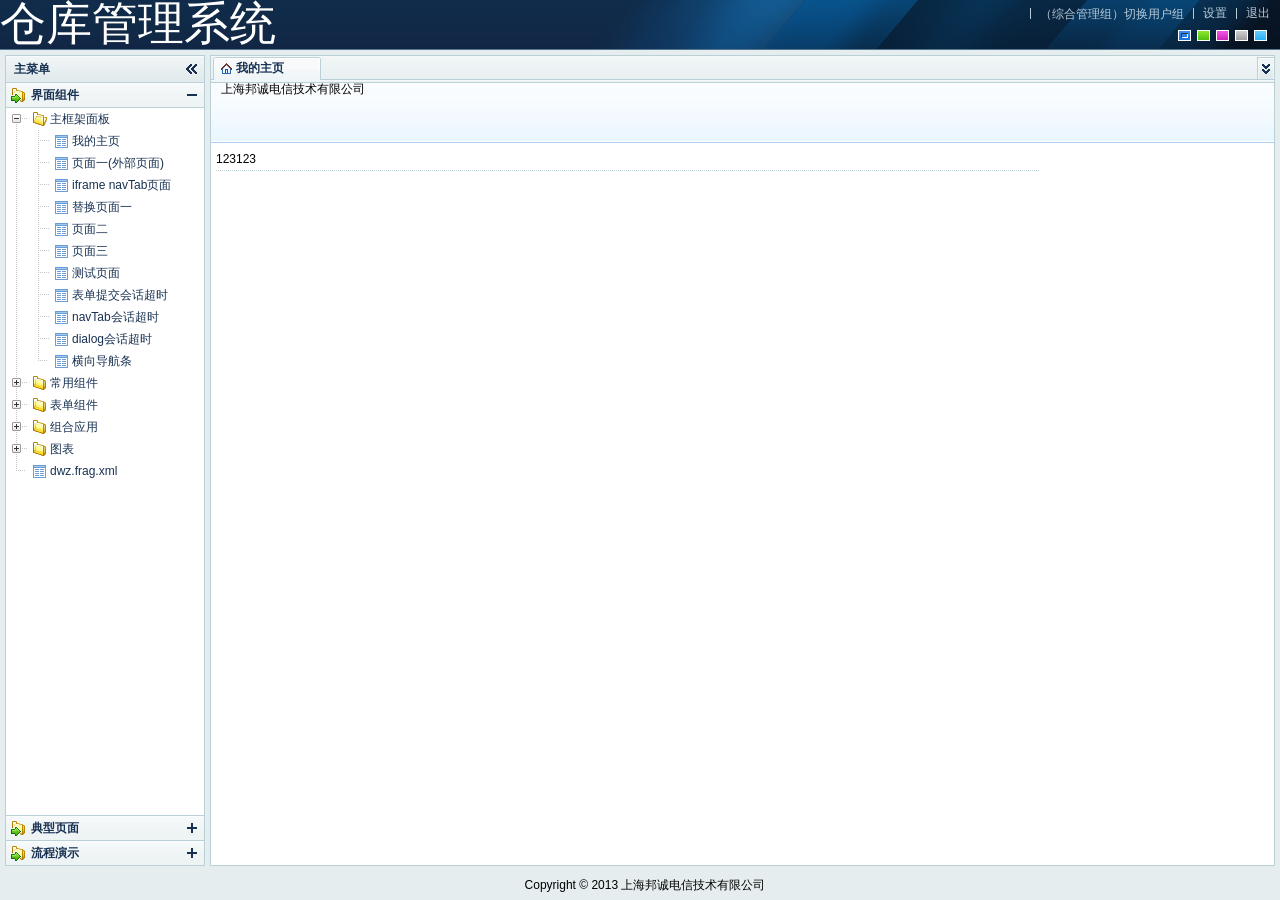
<file: store_13/src/main/webapp/index.html>
<!DOCTYPE html PUBLIC "-//W3C//DTD XHTML 1.0 Transitional//EN" "http://www.w3.org/TR/xhtml1/DTD/xhtml1-transitional.dtd">
<html xmlns="http://www.w3.org/1999/xhtml">
<head>
<meta http-equiv="Content-Type" content="text/html; charset=utf-8" />
<title>仓库管理系统</title>

<link href="themes/default/style.css" rel="stylesheet" type="text/css" media="screen"/>
<link href="btt/css/style.css" rel="stylesheet" type="text/css" media="screen"/>
<link href="themes/css/core.css" rel="stylesheet" type="text/css" media="screen"/>
<link href="themes/css/print.css" rel="stylesheet" type="text/css" media="print"/>
<link href="uploadify/css/uploadify.css" rel="stylesheet" type="text/css" media="screen"/>
<!--[if IE]>
<link href="themes/css/ieHack.css" rel="stylesheet" type="text/css" media="screen"/>
<![endif]-->

<!--[if lte IE 9]>
<script src="js/speedup.js" type="text/javascript"></script>
<![endif]-->

<script src="js/jquery-1.7.2.js" type="text/javascript"></script>
<script src="js/jquery.cookie.js" type="text/javascript"></script>
<script src="js/jquery.validate.js" type="text/javascript"></script>
<script src="js/jquery.bgiframe.js" type="text/javascript"></script>
<script src="xheditor/xheditor-1.2.1.min.js" type="text/javascript"></script>
<script src="xheditor/xheditor_lang/zh-cn.js" type="text/javascript"></script>
<script src="uploadify/scripts/jquery.uploadify.js" type="text/javascript"></script>

<!-- svg图表  supports Firefox 3.0+, Safari 3.0+, Chrome 5.0+, Opera 9.5+ and Internet Explorer 6.0+ -->
<script type="text/javascript" src="chart/raphael.js"></script>
<script type="text/javascript" src="chart/g.raphael.js"></script>
<script type="text/javascript" src="chart/g.bar.js"></script>
<script type="text/javascript" src="chart/g.line.js"></script>
<script type="text/javascript" src="chart/g.pie.js"></script>
<script type="text/javascript" src="chart/g.dot.js"></script>

<script src="js/dwz.core.js" type="text/javascript"></script>
<script src="js/dwz.util.date.js" type="text/javascript"></script>
<script src="js/dwz.validate.method.js" type="text/javascript"></script>
<script src="js/dwz.regional.zh.js" type="text/javascript"></script>
<script src="js/dwz.barDrag.js" type="text/javascript"></script>
<script src="js/dwz.drag.js" type="text/javascript"></script>
<script src="js/dwz.tree.js" type="text/javascript"></script>
<script src="js/dwz.accordion.js" type="text/javascript"></script>
<script src="js/dwz.ui.js" type="text/javascript"></script>
<script src="js/dwz.theme.js" type="text/javascript"></script>
<script src="js/dwz.switchEnv.js" type="text/javascript"></script>
<script src="js/dwz.alertMsg.js" type="text/javascript"></script>
<script src="js/dwz.contextmenu.js" type="text/javascript"></script>
<script src="js/dwz.navTab.js" type="text/javascript"></script>
<script src="js/dwz.tab.js" type="text/javascript"></script>
<script src="js/dwz.resize.js" type="text/javascript"></script>
<script src="js/dwz.dialog.js" type="text/javascript"></script>
<script src="js/dwz.dialogDrag.js" type="text/javascript"></script>
<script src="js/dwz.sortDrag.js" type="text/javascript"></script>
<script src="js/dwz.cssTable.js" type="text/javascript"></script>
<script src="js/dwz.stable.js" type="text/javascript"></script>
<script src="js/dwz.taskBar.js" type="text/javascript"></script>
<script src="js/dwz.ajax.js" type="text/javascript"></script>
<script src="js/dwz.pagination.js" type="text/javascript"></script>
<script src="js/dwz.database.js" type="text/javascript"></script>
<script src="js/dwz.datepicker.js" type="text/javascript"></script>
<script src="js/dwz.effects.js" type="text/javascript"></script>
<script src="js/dwz.panel.js" type="text/javascript"></script>
<script src="js/dwz.checkbox.js" type="text/javascript"></script>
<script src="js/dwz.history.js" type="text/javascript"></script>
<script src="js/dwz.combox.js" type="text/javascript"></script>
<script src="js/dwz.print.js" type="text/javascript"></script>
<!--
<script src="bin/dwz.min.js" type="text/javascript"></script>
-->
<script src="js/dwz.regional.zh.js" type="text/javascript"></script>

<script type="text/javascript">
$(function(){
	DWZ.init("dwz.frag.xml", {
		loginUrl:"login_dialog.html", loginTitle:"登录",	// 弹出登录对话框
//		loginUrl:"login.html",	// 跳到登录页面
		statusCode:{ok:200, error:300, timeout:301}, //【可选】
		pageInfo:{pageNum:"pageNum", numPerPage:"numPerPage", orderField:"orderField", orderDirection:"orderDirection"}, //【可选】
		debug:false,	// 调试模式 【true|false】
		callback:function(){
			initEnv();
			$("#themeList").theme({themeBase:"themes"}); // themeBase 相对于index页面的主题base路径
		}
	});
});

</script>
</head>

<body scroll="no">
	<div id="layout">
		<div id="header">
			<div class="headerNav">
				<a class="logo_btt" href="#">仓库管理系统</a>
				<ul class="nav">
					<li id="switchEnvBox"><a href="javascript:">（<span>综合管理组</span>）切换用户组</a>
						<ul>
							<li><a href="sidebar_1.html">财务管理组</a></li>
							<li><a href="sidebar_2.html">生产管理组</a></li>
						</ul>
					</li>
					<li><a href="changepwd.html" target="dialog" width="600">设置</a></li>
					<li><a href="login.html">退出</a></li>
				</ul>
				<ul class="themeList" id="themeList">
					<li theme="default"><div class="selected">蓝色</div></li>
					<li theme="green"><div>绿色</div></li>
					<!--<li theme="red"><div>红色</div></li>-->
					<li theme="purple"><div>紫色</div></li>
					<li theme="silver"><div>银色</div></li>
					<li theme="azure"><div>天蓝</div></li>
				</ul>
			</div>

			<!-- navMenu -->
			
		</div>

		<div id="leftside">
			<div id="sidebar_s">
				<div class="collapse">
					<div class="toggleCollapse"><div></div></div>
				</div>
			</div>
			<div id="sidebar">
				<div class="toggleCollapse"><h2>主菜单</h2><div>收缩</div></div>

				<div class="accordion" fillSpace="sidebar">
					<div class="accordionHeader">
						<h2><span>Folder</span>界面组件</h2>
					</div>
					<div class="accordionContent">
						<ul class="tree treeFolder">
							<li><a href="tabsPage.html" target="navTab">主框架面板</a>
								<ul>
									<li><a href="main.html" target="navTab" rel="main">我的主页</a></li>
									<li><a href="http://www.baidu.com" target="navTab" rel="page1">页面一(外部页面)</a></li>
									<li><a href="demo_page2.html" target="navTab" rel="external" external="true">iframe navTab页面</a></li>
									<li><a href="demo_page1.html" target="navTab" rel="page1" fresh="false">替换页面一</a></li>
									<li><a href="demo_page2.html" target="navTab" rel="page2">页面二</a></li>
									<li><a href="demo_page4.html" target="navTab" rel="page3" title="页面三（自定义标签名）">页面三</a></li>
									<li><a href="demo_page4.html" target="navTab" rel="page4" fresh="false">测试页面（fresh="false"）</a></li>
									<li><a href="w_editor.html" target="navTab">表单提交会话超时</a></li>
									<li><a href="demo/common/ajaxTimeout.html" target="navTab">navTab会话超时</a></li>
									<li><a href="demo/common/ajaxTimeout.html" target="dialog">dialog会话超时</a></li>
									<li><a href="index_menu.html" target="_blank">横向导航条</a></li>
								</ul>
							</li>
							
							<li><a>常用组件</a>
								<ul>
									<li><a href="w_panel.html" target="navTab" rel="w_panel">面板</a></li>
									<li><a href="w_tabs.html" target="navTab" rel="w_tabs">选项卡面板</a></li>
									<li><a href="w_dialog.html" target="navTab" rel="w_dialog">弹出窗口</a></li>
									<li><a href="w_alert.html" target="navTab" rel="w_alert">提示窗口</a></li>
									<li><a href="w_list.html" target="navTab" rel="w_list">CSS表格容器</a></li>
									<li><a href="demo_page1.html" target="navTab" rel="w_table">表格容器</a></li>
									<li><a href="w_removeSelected.html" target="navTab" rel="w_table">表格数据库排序+批量删除</a></li>
									<li><a href="w_tree.html" target="navTab" rel="w_tree">树形菜单</a></li>
									<li><a href="w_accordion.html" target="navTab" rel="w_accordion">滑动菜单</a></li>
									<li><a href="w_editor.html" target="navTab" rel="w_editor">编辑器</a></li>
									<li><a href="w_datepicker.html" target="navTab" rel="w_datepicker">日期控件</a></li>
									<li><a href="demo/database/db_widget.html" target="navTab" rel="db">suggest+lookup+主从结构</a></li>
									<li><a href="demo/database/treeBringBack.html" target="navTab" rel="db">tree查找带回</a></li>
									<li><a href="demo/sortDrag/1.html" target="navTab" rel="sortDrag">单个sortDrag示例</a></li>
									<li><a href="demo/sortDrag/2.html" target="navTab" rel="sortDrag">多个sortDrag示例</a></li>
								</ul>
							</li>
									
							<li><a>表单组件</a>
								<ul>
									<li><a href="w_validation.html" target="navTab" rel="w_validation">表单验证</a></li>
									<li><a href="w_button.html" target="navTab" rel="w_button">按钮</a></li>
									<li><a href="w_textInput.html" target="navTab" rel="w_textInput">文本框/文本域</a></li>
									<li><a href="w_combox.html" target="navTab" rel="w_combox">下拉菜单</a></li>
									<li><a href="w_checkbox.html" target="navTab" rel="w_checkbox">多选框/单选框</a></li>
									<li><a href="demo_upload.html" target="navTab" rel="demo_upload">iframeCallback表单提交</a></li>
									<li><a href="w_uploadify.html" target="navTab" rel="w_uploadify">uploadify多文件上传</a></li>
								</ul>
							</li>
							<li><a>组合应用</a>
								<ul>
									<li><a href="demo/pagination/layout1.html" target="navTab" rel="pagination1">局部刷新分页1</a></li>
									<li><a href="demo/pagination/layout2.html" target="navTab" rel="pagination2">局部刷新分页2</a></li>
								</ul>
							</li>
							<li><a>图表</a>
								<ul>
									<li><a href="chart/test/barchart.html" target="navTab" rel="chart">柱状图(垂直)</a></li>
									<li><a href="chart/test/hbarchart.html" target="navTab" rel="chart">柱状图(水平)</a></li>
									<li><a href="chart/test/linechart.html" target="navTab" rel="chart">折线图</a></li>
									<li><a href="chart/test/linechart2.html" target="navTab" rel="chart">曲线图</a></li>
									<li><a href="chart/test/linechart3.html" target="navTab" rel="chart">曲线图(自定义X坐标)</a></li>
									<li><a href="chart/test/piechart.html" target="navTab" rel="chart">饼图</a></li>
								</ul>
							</li>
							<li><a href="dwz.frag.xml" target="navTab" external="true">dwz.frag.xml</a></li>
						</ul>
					</div>
					<div class="accordionHeader">
						<h2><span>Folder</span>典型页面</h2>
					</div>
					<div class="accordionContent">
						<ul class="tree treeFolder treeCheck">
							<li><a href="demo_page1.html" target="navTab" rel="demo_page1">查询我的客户</a></li>
							<li><a href="demo_page1.html" target="navTab" rel="demo_page2">表单查询页面</a></li>
							<li><a href="demo_page4.html" target="navTab" rel="demo_page4">表单录入页面</a></li>
							<li><a href="demo_page5.html" target="navTab" rel="demo_page5">有文本输入的表单</a></li>
							<li><a href="javascript:;">有提示的表单输入页面</a>
								<ul>
									<li><a href="javascript:;">页面一</a></li>
									<li><a href="javascript:;">页面二</a></li>
								</ul>
							</li>
							<li><a href="javascript:;">选项卡和图形的页面</a>
								<ul>
									<li><a href="javascript:;">页面一</a></li>
									<li><a href="javascript:;">页面二</a></li>
								</ul>
							</li>
							<li><a href="javascript:;">选项卡和图形切换的页面</a></li>
							<li><a href="javascript:;">左右两个互动的页面</a></li>
							<li><a href="javascript:;">列表输入的页面</a></li>
							<li><a href="javascript:;">双层栏目列表的页面</a></li>
						</ul>
					</div>
					<div class="accordionHeader">
						<h2><span>Folder</span>流程演示</h2>
					</div>
					<div class="accordionContent">
						<ul class="tree">
							<li><a href="newPage1.html" target="dialog" rel="dlg_page">列表</a></li>
							<li><a href="newPage1.html" target="dialog" rel="dlg_page2">列表</a></li>
						</ul>
					</div>
				</div>
			</div>
		</div>
		<div id="container">
			<div id="navTab" class="tabsPage">
				<div class="tabsPageHeader">
					<div class="tabsPageHeaderContent"><!-- 显示左右控制时添加 class="tabsPageHeaderMargin" -->
						<ul class="navTab-tab">
							<li tabid="main" class="main"><a href="javascript:;"><span><span class="home_icon">我的主页</span></span></a></li>
						</ul>
					</div>
					<div class="tabsLeft">left</div><!-- 禁用只需要添加一个样式 class="tabsLeft tabsLeftDisabled" -->
					<div class="tabsRight">right</div><!-- 禁用只需要添加一个样式 class="tabsRight tabsRightDisabled" -->
					<div class="tabsMore">more</div>
				</div>
				<ul class="tabsMoreList">
					<li><a href="javascript:;">我的主页</a></li>
				</ul>
				<div class="navTab-panel tabsPageContent layoutBox">
					<div class="page unitBox">
						<div class="accountInfo">
							上海邦诚电信技术有限公司
						</div>
						<div class="pageFormContent" layoutH="80" style="margin-right:230px">
							
							123123

<div class="divider"></div>


						</div>
					</div>
					
				</div>
			</div>
		</div>

	</div>

	<div id="footer">Copyright &copy; 2013  <a href="http://www.btttech.cn" target="dialog">上海邦诚电信技术有限公司</a></div>

</body>
</html>
</file>
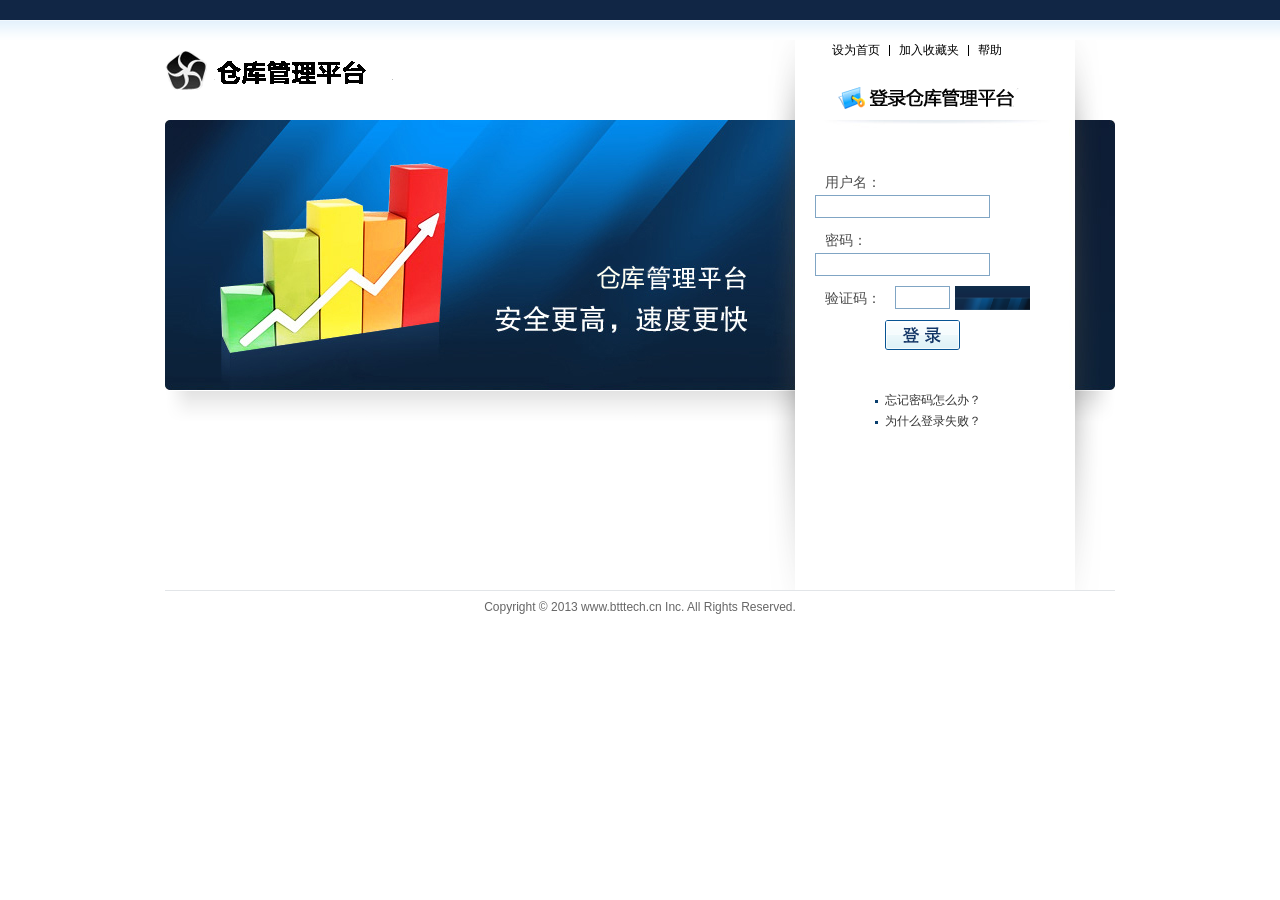
<file: store_13/src/main/webapp/login.html>
<!DOCTYPE html PUBLIC "-//W3C//DTD XHTML 1.0 Transitional//EN" "http://www.w3.org/TR/xhtml1/DTD/xhtml1-transitional.dtd">
<html xmlns="http://www.w3.org/1999/xhtml">
<head>
<meta http-equiv="Content-Type" content="text/html; charset=utf-8" />
<title>仓库管理平台</title>
<link href="themes/css/login.css" rel="stylesheet" type="text/css" />
</head>

<body>
	<div id="login">
		<div id="login_header">
			<h1 class="login_logo">
				<a href="http://demo.dwzjs.com"><img src="themes/default/images/login_logo.gif" /></a>
			</h1>
			<div class="login_headerContent">
				<div class="navList">
					<ul>
						<li><a href="#">设为首页</a></li>
						<li><a href="http://bbs.dwzjs.com">加入收藏夹</a></li>
						<li><a href="">帮助</a></li>
					</ul>
				</div>
				<h2 class="login_title"><img src="themes/default/images/login_title.png" /></h2>
			</div>
		</div>
		<div id="login_content">
			<div class="loginForm">
				<form action="index.html">
					<p>
						<label>用户名：</label>
						<input type="text" name="username" size="20" class="login_input" />
					</p>
					<p>
						<label>密码：</label>
						<input type="password" name="password" size="20" class="login_input" />
					</p>
					<p>
						<label>验证码：</label>
						<input class="code" type="text" size="5" />
						<span><img src="themes/default/images/header_bg.png" alt="" width="75" height="24" /></span>
					</p>
					<div class="login_bar">
						<input class="sub" type="submit" value=" " />
					</div>
				</form>
			</div>
			<div class="login_banner"><img src="themes/default/images/login_banner.jpg" /></div>
			<div class="login_main">
				<ul class="helpList">
					<li><a href="#">忘记密码怎么办？</a></li>
					<li><a href="#">为什么登录失败？</a></li>
				</ul>
				<div class="login_inner">
					<p></p>
				</div>
			</div>
		</div>
		<div id="login_footer">
			Copyright &copy; 2013 www.btttech.cn Inc. All Rights Reserved.
		</div>
	</div>
</body>
</html>
</file>
<file: store_13/src/main/webapp/themes/default/style.css>
@charset "utf-8";

/* Icon */
.tabsHeader li.main a span span, #taskbar li .taskbutton span { background:url(./images/icon.png) no-repeat;}

/* Panel */
.panel,
.panel .panelHeader, .panel .panelHeaderContent, .panel .panelHeaderContent h1,
.panel .panelFooter, .panel .panelFooterContent { background:url(./images/panel/panel.png) no-repeat;}
.panel .expandable, .panel .collapsable { background:url(./images/panel/panel_icon.png) no-repeat;}
.panel .panelHeaderContent h1 { color:#183152; }
.panel .panelContent { border-color:#b8d0d6; background:#eef4f5;}

.panel .grid { border-color:#b8d0d6;}

/* Tabs */
.tabs, .tabsHeader, .tabsHeaderContent,
.tabs .tabsHeader ul, .tabs .tabsHeader li, .tabs .tabsHeader li a, .tabs .tabsHeader li span,
.tabs .tabsFooter, .tabs .tabsFooterContent { background:url(./images/tabs/tabspanel.png) no-repeat;}

.tabs .tabsHeader li a { color:#03408b;}
.tabs .tabsHeader li span { color:#183152;}
.tabs .tabsContent { border-color:#b8d0d6; background:#eef4f5;}

/* TabsPage */
.tabsPage .tabsPageHeader, .tabsPage .tabsPageHeader li, .tabsPage .tabsPageHeader li a, .tabsPage .tabsPageHeader li span { background:url(./images/tabs/tabspage.png) no-repeat;}
.tabsPage .tabsPageHeader { background-color:#e9f0f2;}
.tabsPage .tabsPageHeader { border-color:#b8d0d6;}
.tabsPage .tabsPageHeader li a { color:#183152;}
.tabsPage .tabsPageHeader li .close,
.tabsPage .tabsPageHeader li.hover .close,
.tabsPage .tabsPageHeader li.selected .close { background:url(./images/tabs/tabspage_icon.png) no-repeat;}
.tabsPage .tabsLeft, .tabsPage .tabsRight, .tabsPage .tabsMore { background:url(./images/tabs/tabscontrol.png) no-repeat;}
.tabsPage .tabsMoreList { border-color:#b8d0d6; background:#FFF;}
.tabsPage .tabsPageHeader .home_icon { background:url(./images/icon.png) no-repeat;}
.tabsPage .tabsPageContent { border-color:#b8d0d6; background:#FFF;}

/* Alert */
.alert .alertFooter, .alert .alertFooter_r, .alert .alertFooter_c { background:url(./images/alert/alertpanel.png) no-repeat;}
.alert .alertContent { border-color:#b8d0d6; background:#eef4f5;}
.alert .warn .alertInner { border-color:#e83e09; background:#fefacf;}
.alert .error .alertInner { border-color:#e50000; background:#fefacf;}
.alert .correct .alertInner, .alert .info .alertInner { border-color:#b8d0d6; background:#fefacf;}
.alert .confirm .alertInner { border-color:#b8d0d6; background:#fefacf;}
.alert h1 { border-color:#CCC; background:url(./images/alert/alertpanel_icon.png) no-repeat;}

/* Dialog */
.dialog .dialogHeader, .dialog .dialogHeader_r, .dialog .dialogHeader_c,
.dialog .dialogFooter, .dialog .dialogFooter_r, .dialog .dialogFooter_c { background:url(./images/dialog/dialogpanel.png) no-repeat;}
.dialog .dialogHeader h1, .dialog .dialogHeader .close, .dialog .dialogHeader .maximize, .dialog .dialogHeader .restore, .dialog .dialogHeader .minimize, .resizable_f_r { background:url(./images/dialog/dialogpanel_icon.png) no-repeat;}
.dialog .dialogHeader h1 { color:#183152;}
.dialog .dialogContent { border-color:#b8d0d6; background:#eef4f5;}

.resizable { border-color:#081629; background:#c3d7dc;}

/* Shadow */
.shadow .shadow_h_l { background:url(./images/shadow/shadow_h_l.png) no-repeat;}
.shadow .shadow_h_r { background:url(./images/shadow/shadow_h_r.png) no-repeat;}
.shadow .shadow_h_c { background:url(./images/shadow/shadow_h_c.png) repeat-x;}
.shadow .shadow_c_l { background:url(./images/shadow/shadow_c_l.png) repeat-y;}
.shadow .shadow_c_r { background:url(./images/shadow/shadow_c_r.png) repeat-y;}
.shadow .shadow_c_c { background:url(./images/shadow/shadow_c_c.png) repeat;}
.shadow .shadow_f_l { background:url(./images/shadow/shadow_f_l.png) no-repeat;}
.shadow .shadow_f_r { background:url(./images/shadow/shadow_f_r.png) no-repeat;}
.shadow .shadow_f_c { background:url(./images/shadow/shadow_f_c.png) repeat-x;}

/* Tree */
.tree div div { background:url(./images/tree/tree.png) no-repeat;}
.tree .folder_collapsable, .tree .folder_expandable, .tree .file { background:url(./images/tree/folder.png) no-repeat;}
.tree .checked, .tree .unchecked, .tree .indeterminate { background:url(./images/tree/check.png) no-repeat;}
.tree ul { background:#FFF;}
.tree li a, .tree li span { color:#183152;}
.tree .hover { background:#f5f5f5;}
.tree .selected { background-color:#e8edf3;}

/* Accordion */
.accordion .accordionHeader, .accordion .accordionHeader h2, .accordion .accordionHeader h2 span { color:#183152; background:url(./images/accordion/accordion.png);}
.accordion { border-color:#b8d0d6; background:#FFF;}
.accordion .accordionHeader { background-color:#eaf4ff;}
.accordion .accordionContent { border-color:#b8d0d6;}

/* Grid */
.panelBar,
.toolBar li.hover, .toolBar li.hover a, .toolBar li.hover span, .toolBar span,
.pagination, .pagination li.hover, .pagination li.hover a, .pagination li span,
.pagination li.disabled span span,
.panelBar .line, .pagination li.jumpto, .pagination li.jumpto .goto { background:url(./images/grid/grid.png) no-repeat;}

.panelBar { border-color:#b8d0d6; background-color:#efefef;}

.grid .gridHeader { background:#EEE;}
.grid { background:#FFF;}
.grid table { border-color:#d0d0d0;}
.grid .gridHeader, .grid .gridHeader th { border-color:#d0d0d0; background:#f0eff0 url(./images/grid/tableth.png) repeat-x;}
.grid table th div { border-left-color:#EEE; border-right-color:#d0d0d0;}
.grid table td { border-color:#ededed;}

.grid .resizeMarker, .grid .resizeProxy { background:url(./images/grid/resizeCol.png) repeat-y;}

.grid .gridHeader th.hover, .grid .gridHeader th.thSelected { border-color:#aaccf6; }
.grid .gridTbody .gridRowBg { background:#f7f7f7;}
.grid .gridTbody .gridRow { border-color:#ededed;}
.grid .gridTbody .gridRow td.tdLast { border-color:#ededed;}
.grid .gridTbody .hover { border-color:#dddddd; background:#f5f5f5;}
.grid .gridTbody .hover .tdSelected { background:#f5f5f5;}
.grid .gridTbody .selected { border-color:#b8d0d6; background:#7cc5e5;}
.grid .gridTbody .selected .tdSelected { background:#e8edf3;}
.grid .gridTbody .tdSelected { background:#f8f8f8;}
.grid .error{background:#fb7e81;}

/* ProgressBar */
.progressBar { border:solid 2px #86a5ad; background:#FFF url(./images/progressBar/progressBar_m.gif) no-repeat 10px 10px;}

/* ----------------------------------------------------------------- Form */
/* TextInput */
.textInput, input.focus, input.required, input.error, input.readonly, input.disabled,
textarea.focus, textarea.required, textarea.error, textarea.readonly, textarea.disabled { background:url(./images/form/input_bg.png) no-repeat scroll;}

.textInput, .textArea { border-color:#a2bac0 #b8d0d6 #b8d0d6 #a2bac0; background-color:#FFF;}
input.required, textarea.required { border-color:#a2bac0 #b8d0d6 #b8d0d6 #a2bac0; background-color:#FFF;}
input.error, textarea.error { border-color:#F80C11 #FB7E81 #FB7E81 #F80C11;}
input.focus, textarea.focus { border-color:#64aabc #a9d7e3 #a9d7e3 #64aabc; background-color:#f8fafc;}
input.readonly, textarea.readonly { border-color:#9eabb3 #d5dbdf #d5dbdf #9eabb3; background-color:#F6F6F6;}
input.disabled, textarea.disabled { border-color:#9eabb3 #d5dbdf #d5dbdf #9eabb3; background-color:#F6F6F6;}

.inputButton, .inputDateButton { background:url(./images/form/input_bt.png) no-repeat;}

/* Button */
.button, .button span,
.buttonDisabled, .buttonDisabled span,
.buttonActive, .buttonActive span,
.button .buttonContent, .buttonHover, .buttonHover .buttonContent,
.buttonActive .buttonContent, .buttonActiveHover, .buttonActiveHover .buttonContent,
.buttonDisabled .buttonContent { background:url(./images/button/button_s.png) no-repeat;}

.button span, .buttonDisabled span, .buttonActive span,
.button .buttonContent, .buttonHover, .buttonHover .buttonContent,
.buttonActive .buttonContent, .buttonDisabled .buttonContent,
.button button, .buttonHover button,
.buttonActive button, .buttonDisabled button { color:#183152;}

.buttonDisabled span, .buttonDisabled:hover span,
.buttonDisabled button { color:#999;}

/* ----------------------------------------------------------------- Pages */
/* Layout */
body, #splitBar { background:#e5edef;}
#splitBarProxy { border-color:#c0c0c0; background:#CCC;}

#header, #header .headerNav { background:url(./images/header_bg.png) repeat-x;}
#header { background-color:#102c4a;}
#header .logo { background:url(./images/logo.png) no-repeat;}
#header .nav li { float:left; margin-left:-1px; padding:0 8px; line-height:11px; background:url(./images/listLine.png) no-repeat;}
#header .nav li a { color:#b9ccda;}
#header .themeList li div { background:url(./images/themeButton.png) no-repeat;}
.toggleCollapse, .toggleCollapse div { background:url(./images/layout/toggleSidebar.png) no-repeat;}
.toggleCollapse { border-style:solid; border-width:1px 1px 0 1px; border-color:#b8d0d6; background-color:#e7eff0;}
.toggleCollapse h2 { color:#183152;}
#sidebar_s .collapse { border:solid 1px #b8d0d6; background:#eff5f6;}
#sidebar_s .collapse:hover { background:#f5f9fa;}

#taskbar, #taskbar li, #taskbar li .taskbutton { background:url(./images/layout/taskbar.png) no-repeat;}
#taskbar .close, #taskbar .restore, #taskbar .minimize { background:url(./images/layout/taskbar_icon.png) no-repeat;}
#taskbar li .taskbutton span { color:#FFF;}
#taskbar .taskbarLeft, #taskbar .taskbarRight { background:url(./images/layout/taskbar_control.png) no-repeat;}

/* Menu */
#navMenu, #navMenu li, #navMenu li.selected a, #navMenu li.selected span { background:url(../default/images/menu/menu.png) no-repeat;}
#navMenu { background-color:#1871dd; }
#navMenu li a, #navMenu li span { color:#FFF; }
#navMenu li.selected span { color:#000; }

/* Homepage */
.sidebarContent { display:block; overflow:auto; height:500px; border:solid 1px #86B4EC; background:#FFF;}
.accountInfo { display:block; overflow:hidden; height:60px; padding:0 10px; background:url(./images/account_info_bg.png) repeat-x}
.accountInfo p { padding:8px 0 0 0; line-height:19px;}
.accountInfo p span { font-size:14px; font-weight:bold;}
.accountInfo .right { float:right; padding-right:10px; text-align:right;}
.accountInfo .alertInfo { float:right; width:300px; height:60px; padding-left:10px; border-left:solid 1px #accdf4;}
.accountInfo .alertInfo h2 { padding:8px 0; line-height:17px;}
.accountInfo .alertInfo a { padding:6px 0 0 0; line-height:21px;}

/* Pages */
.pageForm .inputInfo { color:#999;}

/* Pages dialog */
.dialog .pageHeader, .dialog .pageContent { border-color:#b8d0d6;}
.dialog .pageContent .pageFormContent { border-color:#b8d0d6; background:#FFF;}

/* Pages default */
.page .pageHeader, .formBar { border-color:#b8d0d6; background:#ebf0f5 url(../default/images/pageHeader_bg.png) repeat-x;}
.page .searchBar label { color:#183152;}

/* Pages Form */
.formBar { border-color:#b8d0d6;}
.divider { border-color:#b8d0d6;}

/* combox */
.combox .select a  { color:#183152; }
.comboxop { border-color:#B8D0D6; }
.combox, .combox div, .combox div a { background:url(../default/images/search-bg.gif) no-repeat; }
</file>
<file: store_13/src/main/webapp/btt/css/style.css>
@charset "utf-8";
.logo_btt{ color:white; font-size:46px; }
</file>
<file: store_13/src/main/webapp/themes/css/core.css>
@charset "utf-8";

/* Core Code */
html, body, div, span, applet, object, iframe,
h1, h2, h3, h4, h5, h6, p, blockquote, pre,
a, abbr, acronym, address, big, cite, code,
del, dfn, em, font, img, ins, kbd, q, s, samp,
small, strike, strong, sub, sup, tt, var,
dl, dt, dd, ol, ul, li,
fieldset, form, label, legend,
table, caption, tbody, tfoot, thead, tr, th, td { padding:0; margin:0; font-size:12px; line-height:100%; font-family:Arial, sans-serif;}

/* Remember to define focus styles! */
:focus { outline: 0;}
body { width:100%; height:100%; text-align:center; color:black; }
ul, ol { list-style:none;}

/* Tables still need 'cellspacing="0"' in the markup. */
table { border-collapse:separate; border-spacing:0;}
caption, th, td { font-weight:normal;}

/* Remove possible quote marks (") from <q>, <blockquote>. */
blockquote:before, blockquote:after,
q:before, q:after { content: "";}
blockquote, q { quotes: "" "";}

img { border:none;}
a { color:#000; text-decoration:none;}
a:hover {text-decoration:underline;}

/* Panel */
.panel { display:block; background-position:0 100%; background-repeat:repeat-x;}
.panel .panelHeader { display:block; height:28px; padding-left:5px; background-position:0 0;}
.panel .panelHeaderContent { display:block; height:28px; padding-right:5px; background-position:100% -50px; position:relative;}
.panel .panelHeaderContent h1 { display:block; overflow:hidden; height:28px; padding:0 5px;line-height:28px; background-position:0 -100px; background-repeat:repeat-x;}
.panel .panelContent { display:block; overflow:auto; padding:5px 5px 1px 5px; border-style:solid; border-width:0 1px;}
.panel .panelFooter { display:block; overflow:hidden; height:5px; padding-left:5px; background-position:0 -150px;}
.panel .panelFooterContent { display:block; overflow:hidden; height:5px; padding-right:5px; background-position:100% -200px;}

.panel .collapsable, .panel .expandable { display:block; overflow:hidden; width:20px; height:21px; text-indent:-1000px; position:absolute; top:4px; right:4px;}
.panel .collapsable:hover { background-position:0 -50px;}
.panel .expandable { background-position:0 -100px;}
.panel .expandable:hover { background-position:0 -150px;}

/* Tabs */
.tabs { background-position:0 100%; background-repeat:repeat-x;}
.tabs .tabsHeader { display:block; overflow:hidden; height:28px; padding-left:5px; background-position:0 0;}
.tabs .tabsHeaderContent { display:block; overflow:hidden; height:28px; padding-right:5px; background-position:100% -50px;}
.tabs .tabsHeader ul { display:block; height:28px; background-position:0 -100px; background-repeat:repeat-x;}
.tabs .tabsHeader li { float:left; display:block; height:28px; margin-right:2px; background-position:0 -250px; background-repeat:repeat-x; cursor:pointer;}
.tabs .tabsHeader li a { float:left; display:block; height:28px; padding-left:5px; background-position:0 -150px;}
.tabs .tabsHeader li a:hover { text-decoration:none;}
.tabs .tabsHeader li span { float:left; display:block; overflow:hidden; height:28px; padding:2px 10px 0 5px; line-height:25px; background-position:100% -200px; cursor:pointer;}
.tabs .tabsHeader li.hover { background-position:0 -400px; background-repeat:repeat-x;}
.tabs .tabsHeader li.hover a { background-position:0 -300px;}
.tabs .tabsHeader li.hover span { background-position:100% -350px;}
.tabs .tabsHeader li.selected { background-position:0 -550px;}
.tabs .tabsHeader li.selected a { background-position:0 -450px;}
.tabs .tabsHeader li.selected span { font-weight:bold; background-position:100% -500px;}
.tabs .tabsContent { display:block; overflow:auto; padding:5px 5px 1px 5px; border-style:solid; border-width:0 1px;}
.tabs .tabsFooter { display:block; overflow:hidden; height:5px; background-position:0 -600px;}
.tabs .tabsFooterContent { display:block; overflow:hidden; height:5px; background-position:100% -650px;}


.tabsPage .tabsPageHeader { display:block; height:27px; border-style:solid; border-width:1px 1px 0 1px; background-position:0 -450px; background-repeat:repeat-x; position:relative;}
.tabsPage .tabsPageHeaderContent { display:block; overflow:hidden; height:27px; margin-right:19px; position:relative;}
.tabsPage .tabsPageHeaderMargin { margin:0 34px 0 17px;}
.tabsPage .tabsPageHeader ul { display:block; width:10000px; height:26px; z-index:1; position:absolute;}
.tabsPage .tabsPageHeader li { float:left; display:block; height:26px; margin-left:2px; background-position:0 -100px; background-repeat:repeat-x; position:relative; cursor:pointer;}
.tabsPage .tabsPageHeader li a { float:left; display:block; overflow:hidden; height:26px; padding-left:5px; line-height:25px; background-position:0 0; }
.tabsPage .tabsPageHeader li a:hover { text-decoration:none;}
.tabsPage .tabsPageHeader li span { float:left; display:block; overflow:hidden; width:92px; height:24px; padding:2px 20px 0 3px; line-height:21px; background-position:100% -50px; cursor:pointer;}

.tabsPage .tabsPageHeader li.hover { background-position:0 -250px; background-repeat:repeat-x;}
.tabsPage .tabsPageHeader li.hover a { background-position:0 -150px;}
.tabsPage .tabsPageHeader li.hover span { background-position:100% -200px;}

.tabsPage .tabsPageHeader li.selected { background-position:0 -400px; background-repeat:repeat-x;}
.tabsPage .tabsPageHeader li.selected a { font-weight:bold; background-position:0 -300px;}
.tabsPage .tabsPageHeader li.selected span { background-position:100% -350px;}

.tabsPage .tabsPageHeader li .close { display:block; overflow:hidden; width:11px; height:11px; padding:0; text-indent:-1000px; position:absolute; top:3px; right:2px;}
.tabsPage .tabsPageHeader li .close:hover { background-position:0 -50px;}

.tabsPage .tabsPageHeader li.main span { padding:2px 8px 0 3px;}
.tabsPage .tabsPageHeader li .home_icon,
.tabsPage .tabsPageHeader li.main .home_icon { width:auto; padding:0 0 0 15px; background-position:0 3px;}

.tabsPage .tabsMove { height:25px; position:absolute; top:0; right:0; z-index:2;}
.tabsPage .tabsLeft, .tabsPage .tabsRight, .tabsPage .tabsMore { display:block; overflow:hidden; width:17px; height:23px; text-indent:-1000px; position:absolute; z-index:2;}
.tabsPage .tabsLeft { background-position:0 0; top:1px; left:0; cursor:pointer;}
.tabsPage .tabsLeftHover { background-position:0 -50px;}
.tabsPage .tabsLeftDisabled { background-position:0 -100px; top:1px; left:0; cursor:default;}
.tabsPage .tabsRight { background-position:0 -150px; top:1px; right:17px; cursor:pointer;}
.tabsPage .tabsRightHover { background-position:0 -200px;}
.tabsPage .tabsRightDisabled { background-position:0 -250px; top:1px; right:17px; cursor:default;}
.tabsPage .tabsMore { background-position:0 -300px; top:1px; right:0; cursor:pointer;}
.tabsPage .tabsMoreHover { background-position:0 -350px;}
.tabsPage .tabsMoreList { display:none; overflow-x:hidden; overflow-y:auto; width:170px; max-height:380px; padding:2px; border-style:solid; border-width:1px; position:absolute; top:24px; right:0; z-index:3;}
.tabsPage .tabsMoreList li { display:block; overflow:hidden; height:23px; line-height:21px;}
.tabsPage .tabsMoreList li a { display:block; width:148px; height:21px; padding:0 10px; border:solid 1px #FFF; white-space:nowrap; line-height:21px;}
.tabsPage .tabsMoreList li a:hover { border-color:#ececec; text-decoration:none; background:#f5f5f5;}
.tabsPage .tabsMoreList li.selected a { font-weight:bold; border-color:#dfe5ed; background:#e8edf3;}
.tabsPage .tabsPageContent { display:block; overflow:hidden; border-style:solid; border-width:0 1px 1px 1px; position:relative;}

/* Alert */
/*.alert { overflow:hidden; position:absolute; z-index:101; width:300px; top:0}*/
.alert { overflow:hidden; z-index:1011; display:block; width:300px; margin-left:-150px; position:absolute; top:0; left:50%;}
.alert .alertContent { display:block; overflow:hidden; padding:5px 5px 1px 5px; border-style:solid; border-width:0 1px;}
.alert .alertInner { display:block; padding:0 9px 9px 9px; text-align:left; border-style:solid; border-width:1px;}
.alert .alertInner .msg { margin:10px; max-height: 200px; overflow: auto; line-height: 1.3em}
.alert h1 { display:block; overflow:hidden; height:30px; margin-bottom:10px; padding:0 0 0 25px; line-height:30px; border-style:solid; border-width:0 0 1px 0; line-height:30px;}
.alert .error h1 { background-position:2px -42px;}
.alert .info h1,
.alert .warn h1 { background-position:2px 8px;}
.alert .correct h1 { background-position:2px -92px;}
.alert .confirm h1 { background-position:2px 8px;}
.alert p { margin:10px;}

.alert .toolBar { display:block; overflow:hidden; height:25px; padding-top:5px; text-align:right;}
.alert .toolBar ul { float:right;}
.alert .toolBar li { float:left;}
.alert .toolBar .button, .alert .toolBar .buttonActive { margin-left:5px;}

.alert .alertFooter_c { display:block; overflow:hidden; height:5px;}
.alert .alertFooter { padding-left:5px; background-position:0 0;}
.alert .alertFooter_r { padding-right:5px; background-position:100% -50px;}
.alert .alertFooter_c { padding:0; background-position:0 -100px; background-repeat:repeat-x;}

/* Dialog */
.dialog { display:block; text-align:left; position:absolute; z-index:42;}
.dialog .dialogHeader, .dialog .dialogHeader_r, .dialog .dialogHeader_c { display:block; overflow:hidden; height:28px;}
.dialog .dialogHeader .close, .dialog .dialogHeader .maximize, .dialog .dialogHeader .restore, .dialog .dialogHeader .minimize { display:block; overflow:hidden; text-indent:-1000px; width:19px; height:19px; position:absolute; top:5px;}
.dialog .dialogHeader h1 { display:block; overflow:hidden; height:28px; padding:0 5px 0 20px; line-height:28px; background-position:0 -450px;}

.dialog .dialogHeader { padding-left:5px; background-position:0 0; position:relative; cursor:move;}
.dialog .dialogHeader_r { padding-right:5px; background-position:100% -50px;}
.dialog .dialogHeader_c { padding:0; background-position:0 -100px; background-repeat:repeat-x;}

.dialog .dialogHeader .close { background-position:0 0; right:4px;}
.dialog .dialogHeader .close:hover { background-position:0 -50px;}
.dialog .dialogHeader .maximize { background-position:0 -100px; right:23px;}
.dialog .dialogHeader .maximize:hover { background-position:0 -150px;}
.dialog .dialogHeader .restore { display:none; background-position:0 -200px; right:23px;}
.dialog .dialogHeader .restore:hover { background-position:0 -250px;}
.dialog .dialogHeader .minimize { background-position:0 -300px; right:42px;}
.dialog .dialogHeader .minimize:hover { background-position:0 -350px;}
.dialog .dialogContent { display:block; overflow:hidden; padding:5px 5px 1px 5px; border-style:solid; border-width:0 1px;}
.dialog .panelFooter_r, .dialog .dialogFooter_c { display:block; overflow:hidden; height:5px;}
.dialog .dialogFooter { padding-left:5px; background-position:0 -150px;}
.dialog .dialogFooter_r { padding-right:5px; background-position:100% -200px;}
.dialog .dialogFooter_c { padding:0; background-position:0 -250px; background-repeat:repeat-x;}

.dialogProxy { opacity:0.8; filter:alpha(opacity=80);}

.dialog .resizable_f_r { width:11px; height:11px; background-position:0 -400px;}

/* Dialog Resizable */
.resizable { display:none; overflow:hidden; border-style:dashed; border-width:1px; opacity:0.5; filter:alpha(opacity=50); position:absolute; top:0; left:0; z-index:100;}
.resizable_h_l, .resizable_h_r, .resizable_h_c,
.resizable_c_l, .resizable_c_r,
.resizable_f_l, .resizable_f_r, .resizable_f_c { display:block; overflow:hidden; width:6px; height:6px; position:absolute;}
.resizable_h_l { cursor:nw-resize; top:0; left:0; z-index:2;}
.resizable_h_r { cursor:ne-resize; top:0; right:0; z-index:2;}
.resizable_h_c { width:100%; cursor:n-resize; top:0; left:0; z-index:1;}
.resizable_c_l { cursor:w-resize; top:0; left:0; z-index:1;}
.resizable_c_r { cursor:e-resize; top:0; right:0; z-index:1;}
.resizable_f_l { cursor:sw-resize; bottom:0; left:0; z-index:2;}
.resizable_f_r { cursor:se-resize; bottom:0; right:0; z-index:2;}
.resizable_f_c { width:100%; cursor:s-resize; bottom:0; left:0; z-index:1;}

/* Shadow */
.shadow { display:none; overflow:hidden; position:absolute; z-index:41;}
.shadow .shadow_h, .shadow .shadow_h_l, .shadow .shadow_h_r, .shadow .shadow_h_c,
.shadow .shadow_f, .shadow .shadow_f_l, .shadow .shadow_f_r, .shadow .shadow_f_c { display:block; overflow:hidden; height:6px;}

.shadow .shadow_h, .shadow .shadow_c, .shadow .shadow_f { position:relative;}
.shadow .shadow_h_l, .shadow .shadow_c_l, .shadow .shadow_f_l { width:6px; position:absolute; top:0; left:0;}
.shadow .shadow_h_r, .shadow .shadow_c_r, .shadow .shadow_f_r { width:6px; position:absolute; top:0; right:0;}
.shadow .shadow_h_c, .shadow .shadow_c_c, .shadow .shadow_f_c { margin:0 6px;}

.shadow .shadow_c, .shadow .shadow_c_l, .shadow .shadow_c_r, .shadow .shadow_c_c { display:block; overflow:hidden; height:100%;}

/* Tree */
.tree li { clear:both; display:block; line-height:22px; cursor:pointer;}
.tree div, .tree a, .tree span { display:inherit; height:22px; line-height:22px;}
.tree div { display:block; overflow:hidden;}
.tree div div { float:left; display:block; overflow:hidden; width:22px; height:22px; border:none; background-position:0 -100px;}
.tree a, .tree a:hover { text-decoration:none;}

.tree .collapsable { background-position:0 -300px;}
.tree .first_collapsable { background-position:0 -250px;}
.tree .last_collapsable { background-position:0 -350px;}

.tree .expandable { background-position:0 -100px;}

.tree .first_expandable { background-position:0 -50px;}
.tree .last_expandable { background-position:0 -150px;}
.tree .end_expandable { background-position:0 0;}
.tree .end_collapsable { background-position:0 -200px;}

.tree .indent { background:none;}
.tree .line { background-position:0 -400px;}
.tree .node { background-position:0 -450px;}
.tree .last .node { background-position:0 -500px;}

.tree .folder_expandable { background-position:0 0;}
.tree .folder_collapsable { background-position:0 -50px;}
.tree .file { background-position:0 -100px;}

.tree .unchecked { background-position:0 0;}
.tree .hover .unchecked { background-position:0 -50px;}
.tree .checked { background-position:0 -100px;}
.tree .hover .checked { background-position:0 -150px;}
.tree .indeterminate { background-position:0 -200px;}
.tree .hover .indeterminate { background-position:0 -250px;}

/* Accordion */
.accordion { display:block; border-style:solid; border-width:1px 1px 0 1px;}
.accordion .accordionHeader { display:block; overflow:hidden; background-repeat:repeat-x; cursor:pointer;}
.accordion .accordionHeader h2 { display:block; overflow:hidden; padding:0 25px 0 5px; height:25px; line-height:24px;}
.accordion .accordionHeader h2 span { float:left; display:block; overflow:hidden; text-indent:-1000px; width:20px; height:25px;}
.accordion .accordionContent { display:block; overflow:auto; border-style:solid; border-width:0 0 1px 0;}

.accordion .accordionHeader.hover { background-position:0 -25px;}
.accordion .accordionHeader h2 { background-repeat:no-repeat; background-position:100% -50px;}
.accordion .accordionHeader.hover h2 { background-position:100% -75px;}
.accordion .accordionHeader .collapsable { background-position:100% -100px;}
.accordion .accordionHeader.hover .collapsable { background-position:100% -125px;}
.accordion .accordionHeader h2 span { background-position:0 -150px;}

/* Grid */
.panel .grid { border-style:solid; border-width:0 1px;}
.panel .panelBar { border-width:1px;}

.panelBar { display:block; overflow:hidden; height:25px; border-style:solid; border-width:1px 0; background-repeat:repeat-x; }

.panelBar ul { padding:1px;}
.panelBar li { float:left; display:block; overflow:hidden; height:23px; padding:0 0 0 5px;}
.panelBar li.hover { background-position:0 -100px;}
.panelBar li.hover a { background-position:100% -150px;}

.panelBar .toolBar li, .panelBar .toolBar li.hover { padding:0 0 0 5px; background-position:0 -100px;}
.panelBar .toolBar a, .panelBar .toolBar li.hover a { float:left; display:block; overflow:hidden; padding:0 5px 0 0; text-decoration:none; background-position:100% -150px;}
.panelBar .toolBar span, .panelBar .toolBar li.hover span { float:left; display:block; overflow:hidden; height:23px; padding:0 0 0 20px; line-height:23px; cursor:pointer;}

.panelBar .toolBar a.add span { background-position:0 -696px;}
.panelBar .toolBar a.delete span { background-position:0 -746px;}
.panelBar .toolBar a.edit span { background-position:0 -796px;}
.panelBar .toolBar a.icon span { background-position:0 -846px;}

.panelBar .toolBar li.line { display:block; overflow:hidden; width:12px; padding:0; text-indent:-1000px; background-position:5px -200px;}

.panelBar .pages { float:left; overflow:hidden; height:21px; padding:2px 5px;}
.panelBar .pages span { float:left; line-height:21px;}
.panelBar .pages select { float:left; margin:0 3px; font-size:12px;}

.pagination { float:right; padding-left:7px; background-position:0 -199px;}
.pagination li, .pagination li.hover { padding:0 0 0 5px; background-position:0 -100px;}
.pagination a, .pagination li.hover a, .pagination li span { float:left; display:block; padding:0 5px 0 0; text-decoration:none; line-height:23px; background-position:100% -150px;}
.pagination li.selected a{color:red; font-weight:bold;}
.pagination span, .pagination li.hover span { float:left; display:block; height:23px; line-height:23px; cursor:pointer;}

.pagination li .first span, .panelBar li .previous span { padding:0 0 0 10px;}
.pagination li .next span, .panelBar li .last span { padding:0 10px 0 0;}
.pagination li .first span { background-position:0 -244px;}
.pagination li .previous span { background-position:0 -294px;}
.pagination li .next span { background-position:100% -344px;}
.pagination li .last span { background-position:100% -394px;}
.pagination li .last { margin-right:5px;}

.pagination li.disabled { background:none;}
.pagination li.disabled span, .grid .pagination li.disabled a { background-position:0 100px; cursor:default;}
.pagination li.disabled span span { color:#666;}
.pagination li.disabled .first span { background-position:0 -444px;}
.pagination li.disabled .previous span { background-position:0 -494px;}
.pagination li.disabled .next span { background-position:100% -544px;}
.pagination li.disabled .last span { background-position:100% -594px;}
.pagination li.disabled .last { margin-right:5px;}

.pagination li.jumpto { padding:2px 2px 0 7px; background-position:0 -200px;}
.pagination li.jumpto .textInput { float:left; width:30px; padding:1px; border-color:#acaeaf;}
.pagination li.jumpto .goto { float:left; display:block; overflow:hidden; width:16px; height:19px; border:0; text-indent:-1000px; background-position:0 -650px; cursor:pointer;}

.grid { display:block; overflow:hidden; width:100%; border-width:0 1px; position:relative;}
.grid .gridHeader { display:block; overflow:hidden; width:auto;}
.grid .gridThead { }

.grid .gridScroller { display:block; overflow:auto; position:relative;}
.grid .gridTbody { }

.grid table { border:0; border-collapse:collapse;table-layout:fixed;}
.grid .gridHeader th { padding:0 3px; border-style:solid; border-width:0 1px 1px 0; vertical-align:top; white-space:nowrap; line-height:21px; cursor:default;}
.grid .gridHeader th.hover, .grid .gridHeader th.thSelected { background-position:0 -50px;}
.grid .gridTbody td { border-right:solid 1px #ededed; overflow:hidden; padding:0 3px; border-bottom:solid 1px #ededed; vertical-align:middle; line-height:21px;}
.grid .gridTbody td div { display:block; overflow:hidden; height:21px; white-space:nowrap; line-height:21px;}
.grid .gridTbody td div a{line-height:21px;}

.grid .gridRow { border-style:solid; border-width:0 0 1px 0; cursor:default;}
.grid .gridRow td.tdLast { padding:0 4px 0 5px; border-right:solid 1px;}
.grid .gridCol { width:100%; display:block; overflow:hidden; height:21px; line-height:21px; white-space:nowrap;}


.grid .gridTbody .selected td { border-bottom-style:dotted; border-bottom-width:1px;}
.grid .gridTbody .selected .tdSelected {}
.grid .gridTbody .tdSelected { }

.grid .resizeMarker, .grid .resizeProxy { display:block; overflow:hidden; width:1px; position:absolute;}

.grid .left { text-align:left;}
.grid .right { text-align:right;}
.grid .center { text-align:center;}

/* CSS Table */
table.list {border-collapse:collapse; border:solid 1px #ededed;}
table.list thead tr {background:url("../default/images/grid/tableth.png") repeat-x scroll 0 0 #F0EFF0;}
table.list th {padding:1px 2px; line-height:21px; border-right: solid 1px #D0D0D0; border-bottom:solid 1px #D0D0D0; font-weight:bolder; }
table.list td {padding:1px 2px; line-height:21px; border-right:solid 1px #ededed;}
table.list th.asc, .grid .gridHeader th.asc{background-position: 100% 0; background:url(../default/images/order_up.gif) no-repeat right; cursor:pointer;}
table.list th.desc, .grid .gridHeader th.desc{background-position: 100% 0; background:url(../default/images/order_down.gif) no-repeat right; cursor:pointer;}
table.list tbody {background-color:#fff;}
table.list .right {text-align:right;}
table.list .trbg {background-color:#F8F8F8;}
table.list .hot {background-color:#fff5c0;}
table.list .hover {background-color:#e4f5ff;}
table.list .selected {background-color:#7cc5e5;border-color:#b8d0d6; }
table.list a {color:#3C7FB1; font-size:11px; line-height:20px;}
table.list a:hover {text-decoration:underline; line-height:20px;}
table.list td span.error {z-index:-1}
table.nowrap tbody tr {border-bottom:solid 1px #ededed;}

/* Taskbar */
#taskbar { overflow:hidden; height:29px; border-style:solid; border-width: 0; border-color:#0f3255; background-color:#112746; background-repeat:repeat-x; position:absolute; z-index:30;}
#taskbar .taskbarContent { display:block; overflow:hidden; height:29px; position:relative;}
#taskbar .taskbarMargin { margin:0 20px;}
#taskbar ul { position:absolute; width:10000px;}
#taskbar li { float:left; height:27px; margin-left:2px; padding-left:5px; background-position:0 -50px; position:relative; cursor:pointer;}
#taskbar li .taskbutton { float:left; display:block; overflow:hidden; height:27px; background-position:100% -100px;}
#taskbar li .taskbutton span { display:block; overflow:hidden; width:70px; height:27px; line-height:29px; padding:0 25px 0 20px; background-position:3px -42px;}

#taskbar .selected { background-position:0 -250px;}
#taskbar .selected .taskbutton { background-position:100% -300px;}
#taskbar .hover { background-position:0 -150px;}
#taskbar .hover .taskbutton { background-position:100% -200px;}

#taskbar .close, #taskbar .restore, #taskbar .minimize { display:block; overflow:hidden; width:11px; height:11px; padding:0; text-indent:-1000px; position:absolute; top:5px;}
#taskbar .close { right:3px;}
#taskbar .closeHover { background-position:0 -50px;}
#taskbar .restore { right:14px; background-position:0 -100px;}
#taskbar .restoreHover { background-position:0 -150px;}
#taskbar .minimize { right:14px; background-position:0 -200px;}
#taskbar .minimizeHover { background-position:0 -250px;}

#taskbar .taskbarLeft, #taskbar .taskbarRight { display:block; overflow:hidden; width:18px; height:29px; text-indent:-1000px; position:absolute; top:0;}
#taskbar .taskbarLeft { background-position:0 0; left:2px; cursor:pointer;}
#taskbar .taskbarLeftHover { background-position:0 -50px;}
#taskbar .taskbarLeftDisabled { background-position:0 -100px; cursor:default;}
#taskbar .taskbarRight { background-position:0 -150px; right:2px; cursor:pointer;}
#taskbar .taskbarRightHover { background-position:0 -200px;}
#taskbar .taskbarRightDisabled { background-position:0 -250px; cursor:default;}

/* ProgressBar */
.progressBar { display:block; width:148px; height:28px; position:fixed; top:50%; left:50%; margin-left:-74px; margin-top:-14px; padding:10px 10px 10px 50px; text-align:left; line-height:27px; font-weight:bold; position:absolute; z-index:2001;}
.background { display:block; width:100%; height:100%; opacity:0.4; filter:alpha(opacity=40); background:#FFF; position:absolute; top:0; left:0; z-index:2000;}
.alertBackground { display:none; width:100%; height:100%; opacity:0.4; filter:alpha(opacity=40); background:#FFF; position:absolute; top:0; left:0; z-index:1010;}
.dialogBackground { display:none; width:100%; height:100%; opacity:0.4; filter:alpha(opacity=40); background:#FFF; position:absolute; top:0; left:0; z-index:900;}

/* ----------------------------------------------------------------- Form */
/* TextInput */
.textInput, input.focus, input.required, input.error, input.readonly, input.disabled,
textarea.focus, textarea.required, textarea.error, textarea.readonly, textarea.disabled { padding:2px; margin:0; line-height:15px; font-size:12px; border-style:solid; border-width:1px;}
input.required, textarea.required { background-position:100% 0;}
input.gray, textarea.gray{color:gray;}
select { border:1px solid; border-color: #A2BAC0 #B8D0D6 #B8D0D6 #A2BAC0}

.inputButton { float:left; display:block; overflow:hidden; text-indent:-1000px; width:16px; height:21px;}
.inputButton:hover { background-position:0 -50px;}
.inputDateButton { float:left; display:block; overflow:hidden; text-indent:-1000px; width:16px; height:21px; background-position:0 -100px;}
.inputDateButton:hover { background-position:0 -150px;}

span.error { display:block; overflow:hidden; width:165px; height:21px; padding:0 3px; line-height:21px; background:#F00; color:#FFF; position:absolute; top:5px; left:318px;}
label.alt {display:block; overflow:hidden; position:absolute;line-height:20px}

/* Button */
.button, .buttonActive, .buttonDisabled { float:left; display:block; overflow:hidden; height:25px; padding-left:5px;}

.button span, .buttonDisabled span, .buttonActive span,
.button .buttonContent, .buttonHover, .buttonHover .buttonContent,
.buttonActive .buttonContent, .buttonDisabled .buttonContent { float:left; display:block; overflow:hidden; height:25px; line-height:25px; font-weight:bold;}

.button { background-position:0 0;}
.button .buttonContent { padding:0 5px 0 0; background-position:100% -50px;}
.button span { padding:0 10px 0 5px; background-position:100% -50px; cursor:pointer;}
.button:hover { text-decoration:none; background-position:0 -100px;}
.button:hover span { background-position:100% -150px;}
.buttonHover { padding-left:5px; background-position:0 -100px;}
.buttonHover .buttonContent { padding:0 5px 0 0; background-position:100% -150px;}

.buttonActive { background-position:0 -200px;}
.buttonActive .buttonContent { padding:0 5px 0 0; background-position:100% -250px;}
.buttonActive span { padding:0 10px 0 5px; background-position:100% -250px; cursor:pointer;}
.buttonActive:hover { text-decoration:none; background-position:0 -300px;}
.buttonActive:hover span { background-position:100% -350px;}
.buttonActiveHover { background-position:0 -300px;}
.buttonActiveHover .buttonContent { padding:0 5px 0 0; background-position:100% -350px;}

.buttonDisabled, .buttonDisabled:hover { text-decoration:none; background-position:0 -400px;}
.buttonDisabled span, .buttonDisabled:hover span { padding:0 10px 0 5px; background-position:100% -450px; cursor:default;}
.buttonDisabled .buttonContent { padding:0 5px 0 0; background-position:100% -450px;}

.button button, .buttonHover button,
.buttonActive button, .buttonDisabled button { width:auto; height:25px; margin:0; padding:0 0 5px 0; border:0; font-size:12px; font-weight:bold; background:none; cursor:pointer;}
.buttonDisabled button { cursor:default;}

/* ----------------------------------------------------------------- Pages */
/* Layout */
#layout { text-align:left;}
body { overflow:hidden;}
#layout { display:block; height:100%; position:relative;}
#header { display:block; overflow:hidden; height:50px; z-index:30}
#leftside { position:absolute; top:55px; left:0; z-index:20;}
#sidebar { width:200px; position:absolute; top:0; left:5px; z-index:20; overflow:hidden;}
#sidebar_s { display:none; width:24px; position:absolute; top:0; left:0; z-index:21;}
#container { position:absolute; top:55px; left:210px;}
#splitBar { display:block; overflow:hidden; width:5px; cursor:col-resize; position:absolute; top:55px; left:205px; z-index:20;}
#splitBarProxy { display:none; overflow:hidden; width:3px; border-style:solid; border-width:1px; cursor:col-resize; position:absolute; top:55px; left:205px; z-index:20;}
#footer {position:absolute; bottom:0; left:0; text-align:center; width:100%; height:21px; padding:0 5px;z-index:-1}

#header .headerNav { height:50px; background-repeat:no-repeat; background-position:100% -50px;}
#header .logo { float:left; width:250px; height:50px; text-indent:-1000px;}

#header .nav { display:block; height:21px; position:absolute; top:8px; right:0; z-index:31;}
#header .nav li { float:left; margin-left:-1px; padding:0 10px; line-height:11px; position:relative;}
#header .nav li a { line-height:11px;}
#header .nav ul { display:none; width:230px; border:solid 1px #06223e; overflow:hidden; background:#FFF; position:absolute; top:20px; right:0;}
#header .nav ul li { margin-top:10px; height:21px;}
#header .nav ul li a { color:#000;}
#header .nav .selected ul {display:block;}

#header .themeList { position:absolute; top:30px; right:10px;}
#header .themeList li { float:left; padding:0 3px;}
#header .themeList li div { display:block; overflow:hidden; width:13px; height:11px; text-indent:-100px; cursor:pointer;}
#header .themeList li.default div { background-position:0 0;}
#header .themeList li.default .selected { background-position:0 -20px;}
#header .themeList li.green div { background-position:-20px 0;}
#header .themeList li.green .selected { background-position:-20px -20px;}
#header .themeList li.red div { background-position:-40px 0;}
#header .themeList li.red .selected { background-position:-40px -20px;}
#header .themeList li.purple div { background-position:-60px 0;}
#header .themeList li.purple .selected { background-position:-60px -20px;}
#header .themeList li.silver div { background-position:-80px 0;}
#header .themeList li.silver .selected { background-position:-80px -20px;}
#header .themeList li.azure div { background-position:-100px 0;}
#header .themeList li.azure .selected { background-position:-100px -20px;}

.toggleCollapse { display:block; overflow:hidden; height:26px; border-style:solid; border-width:1px 1px 0 1px; background-repeat:repeat-x;}
.toggleCollapse h2 { float:left; padding-left:8px; line-height:26px;}
.toggleCollapse div { float:right; display:block; overflow:hidden; width:25px; height:25px; text-indent:-100px; background-position:100% -47px; cursor:pointer;}
.toggleCollapse div:hover { background-position:100% -97px;}

#sidebar_s .collapse { height:430px; cursor:pointer;}
#sidebar_s .toggleCollapse { border:0; background:none;}
#sidebar_s .toggleCollapse div { width:21px; border:0; background-position:-2px -147px;}
#sidebar_s .toggleCollapse div:hover { background-position:-2px -197px;}

/* Menu */
#navMenu { display:block; overflow:hidden; height:35px; padding:0 5px; background-repeat:repeat-x;}
#navMenu ul { float:left; display:block; overflow:hidden; position:relative;}
#navMenu li { float:left; margin-left:-1px; background-position:0 -50px; position:relative;}
#navMenu li a { float:left;}
#navMenu li span { float:left; font-weight:bold; cursor:pointer; padding:0 15px;}
#navMenu li a, #navMenu li span { line-height:35px; font-size:14px;}
#navMenu li.selected { z-index:1;}
#navMenu li.selected a, #navMenu li.selected a:hover { text-decoration:none; background-position:100% -150px;}
#navMenu li.selected span { padding:0 8px; background-position:0 -100px;}

/* Pages default */
.page { display:block; overflow:hidden;float:left; width:100%;}
.pageHeader { display:block; overflow:auto; margin-bottom:1px; padding:5px; border-style:solid; border-width:0 0 1px 0; position:relative;}
.searchBar {}
.searchBar ul.searchContent { display:block; overflow:hidden; height:25px;}
.searchBar ul.searchContent li { float:left; display:block; overflow:hidden; width:300px; height:21px; padding:2px 0;}
.searchBar label { float:left; width:80px; padding:0 5px; line-height:23px;}
.searchBar .searchContent td{padding-right:20px; white-space:nowrap; height:25px}
.searchBar .subBar { height:25px;}
.searchBar .subBar ul { float:right;}
.searchBar .subBar li { float:left; margin-left:5px;}
.pageContent { display:block;overflow:auto;position:relative;}

.dateRange input{width:72px;}
.dateRange .limit {text-align: center; width: 15px; line-height:21px; }

/* Pages Form */
.pageForm { display:block; overflow:auto;}
.pageFormContent { display:block; overflow:auto; padding:10px 5px; position:relative;}
.pageFormContent div.unit {display:block; margin:0; padding:5px 0; position:relative;clear:both;}
.pageFormContent p { float:left; display:block; width:380px; height:21px; margin:0; padding:5px 0; position:relative;}
.pageFormContent p.nowrap { height:auto; width: 100%}
.pageFormContent .radioGroup { float:left; display:block; overflow:hidden;}
.pageFormContent label { float:left; width:120px; padding:0 5px; line-height:21px;}
.pageFormContent label.radioButton { float:left; width:auto; padding:0 10px 0 0; line-height:21px;}
.pageFormContent .textInput { float:left;}
.pageFormContent select { float:left;}
.pageFormContent .inputInfo { padding:0 5px; line-height:21px;}
.pageFormContent span.unit, .pageFormContent a.unit { padding:0 5px; line-height:21px;}
.pageFormContent span.info{color:#7F7F7F;display:block;line-height:21px;float:left;}

.pageFormContent dl { float:left; display:block; width:380px; height:21px; margin:0; padding:5px 0; position:relative;}
.pageFormContent dt { float:left; width:120px; padding:0 5px; line-height:21px;}
.pageFormContent dd {display:block;line-height:21px;width:220px;float:left;}
.pageFormContent dl.nowrap, .nowrap dl{width:100%; height:auto; clear: both;}
.pageFormContent dl.nowrap dd, .nowrap dd {width: 560px;}

fieldset {padding:3px; margin:0 0 5px 0; border:1px dotted #B8D0D6;}
fieldset legend {padding:2px; border:1px dotted #B8D0D6; font-weight: bold;}
fieldset legend:hover {background-color: #dddddd;}

.formBar { clear:both; padding:0 5px; height:30px; padding-top:5px; border-style:solid; border-width:1px 0 0 0;}
.formBar ul { float:right;}
.formBar li { float:left; margin-left:5px;}
.divider { clear:both; display:block; overflow:hidden; text-indent:-1000px; width:auto; height:1px; padding:4px 0 0 0; margin-bottom:5px; border-style:dotted; border-width:0 0 1px 0;}

/* Pages dialog */
.dialog .pageHeader { border-style:solid; border-width:1px;margin:0}
.dialog .pageContent { border-style:solid; border-width:0 1px; background-color:#fff}
.dialog .pageFormContent, .dialog .viewInfo { border-style:solid; border-width:1px 0 0 0;}
.dialog .formBar { border-style:solid; border-width:1px 0;}


.combox { float:left; margin-right:3px; background-position:100% -25px;}
.combox select { display:none}
.combox .select { float:left;}
.combox .select a { float:left; display:block; overflow:hidden; height:23px; padding:0 22px 0 6px; line-height:21px; text-decoration:none; font-size:12px; background-position:100% -50px;}
.comboxop { position: absolute; z-index: 1001; display:none; padding:4px; border-style:solid; border-width:1px 2px 2px 1px; background:#fff; position:absolute; top:22px; left:1px;}
.comboxop a { width:50px; height:21px; padding:0 5px; line-height:21px; text-align:left; color:#000; background:none;}
.comboxop a:hover { background:#e0e0e0;}
.comboxop .selected { background:#e0e0e0; }
.comboxop li { text-align:left; }

/* contentTitle */
h2.contentTitle{margin-bottom:10px; padding:0 10px; line-height:30px; font-size:14px; border-bottom:solid 1px #CCC;}
h3.contentTitle{margin-bottom:5px; line-height:25px; font-size:13px; border-bottom:solid 1px #CCC;clear:both;}
.dialog h2.contentTitle {border:none}

/* rightMenu */
#contextmenu{display:none; position:absolute; z-index:500; left:0; top:0;}
#contextmenu ul{list-style:none; padding:1px; margin:0; background-color:#fff; border:1px solid #999; width:150px;}
#contextmenu li{display:block; color:#000; padding:3px; margin:0; border:1px solid #fff; background-color:transparent; text-align:left; cursor:default;}
#contextmenu li.hover{border:1px solid #0a246a; background-color:#b6bdd2}
#contextmenu li.disabled{color:#666;}
#contextmenuShadow{display:none; position:absolute; opacity:0.2; filter:alpha(opacity=20); background-color:#000; z-index:499; }

/* calendar */
#calendar{margin:0; width:208px; z-index:1001; position:absolute; display:block; border:1px solid #B3E4EB; display:none;}
#calendar *{margin:0; padding:0; font-size:12px; line-height:18px}
#calendar .main{margin:auto; padding:2px; text-align:center; background:#ffffff; zoom:1; position:relative;}
#calendar .head{background:#EDF8FF; border:1px solid #BEE9F0}
#calendar .head select{width:60px;}
#calendar .body{margin:2px 0; padding:2px; clear:both; overflow:hidden; border:1px solid #BEE9F0;position:relative;}
#calendar .foot{background:#EDF8FF; border:1px solid #BEE9F0; text-align:right;padding:1px}
#calendar .nodate .head, #calendar .nodate .body{display:none;}
#calendar dl{clear:both; margin:auto; overflow:hidden;}
#calendar dt, #calendar dd, #calendar span{width:26px; height:18px; display:block; float:left; overflow:hidden;zoom:1; border:1px solid #fff;}
#calendar dt{margin-top:4px;font-weight:bold;color:#666666;}
#calendar .days dd{cursor:pointer;}
#calendar .days dd.other{color:#6A6AFF}
#calendar .days dd.slt{ background:#B3E4EB; border:1px solid #66CCCC;}
#calendar .days dd:hover{ border:1px solid #66CCCC;}
#calendar .days dd.disabled {background:#ccc;}
#calendar .close{width:16px;height:16px; font-size:16px; display:block;cursor:pointer;border:1px solid #CCC;text-align:center; }
#calendar .clearBut, #calendar .okBut { background-color: #CFEBEE; border: 1px solid #38B1B9; color: #08575B; width: 40px; }
#calendar .time{border-collapse:collapse;float:left;background-color:#fff;display:none;}
#calendar .time td{border:1px solid #61CAD0; line-height:16px; vertical-align:center;}
#calendar .time .hh, #calendar .time .mm, #calendar .time .ss{width:18px; height:16px; border: none}
#calendar .time ul {list-style:none}
#calendar .time .up, #calendar .time .down {font-size:8px;height:8px;line-height:100%;border:1px solid #BEE9F0;cursor:pointer;}
#calendar .tm {text-align:center;}
#calendar .tm .hh, #calendar .tm .mm, #calendar .tm .ss{border:1px solid #A3C6C8;position:absolute;left:4px;bottom:34px;background-color:#ffffc0;width:120px;display:none;}
#calendar .hh .hh, #calendar .mm .mm, #calendar .ss .ss{display:block;}
#calendar .tm .hh li, #calendar .tm .mm li, #calendar .tm .ss li{display:block;float:left;cursor:pointer;width:20px;line-height:21px}
#calendar .tm .hh li:hover, #calendar .tm .mm li:hover, #calendar .tm .ss li:hover{ background:#B3E4EB;}

/* suggest */
#suggest{position:absolute; z-index:2000; left:0; top:0;}
#suggest ul{list-style:none; padding:1px; margin:0; background-color:#fff; border:1px solid #999; width:150px;}
#suggest li{display:block; color:#000; padding:3px; margin:0; border:1px solid #fff; background-color:transparent; text-align:left; cursor:default;}
#suggest li.selected{border:1px solid #0a246a; background-color:#b6bdd2}

/* button */
a.btnAdd, a.btnDel, a.btnView, a.btnEdit, a.btnSelect, a.btnInfo, a.btnAssign, a.btnLook, a.btnAttach{background:url(../default/images/button/imgX.gif) no-repeat; display:block; width:22px; height:20px; text-indent:-1000px; overflow:hidden; float:left; margin-right: 3px}
a.btnAdd{background-position:0 0}
a.btnDel{background-position: -23px 0}
a.btnInfo{background-position: -46px 0}
a.btnAssign{background-position: -69px 0}
a.btnView{background-position: -115px 0}
a.btnEdit{background-position: -138px 0}
a.btnSelect{background-position: -92px 0}
a.btnLook{background-position: -161px 0}
a.btnAttach{background-position: -183px 0}
.center a.btnAdd, .center a.btnDel, .center a.btnView, .center a.btnEdit, .center a.btnSelect, .center a.btnInfo, 
.center a.btnAssign, .center a.btnLook, .center a.btnAttach {display:inline-block;float:none}
.right a.btnAdd, .right a.btnDel, .right a.btnView, .right a.btnEdit, .right a.btnSelect, .right a.btnInfo, 
.right a.btnAssign, .right a.btnLook, .right a.btnAttach {display:inline-block;float:none;text-indent:1000px}

.viewInfo {padding: 10px 5px}
.viewInfo dl { float:left; display:block; width:380px; height:21px; margin:0; padding:5px 0; position:relative;}
.viewInfo dt { float:left; width:120px; padding:0 5px; line-height:21px; text-align:right;}
.viewInfo dd {display:block;line-height:21px;width:220px;float:left;border-bottom: 1px dotted #999; min-height:21px}
.viewInfo dl.nowrap {width:100%; height:auto; clear: both;}
.viewInfo dl.nowrap dt {}
.viewInfo dl.nowrap dd {width: auto;}
.dialogContent .viewInfo {background-color:#fff}
.pageContent .panel {clear:both; margin: 5px}

.sortDragPlaceholder {border:1px dashed #ccc;}
#printBox {display:none}
</file>
<file: store_13/src/main/webapp/themes/css/print.css>
#layout, #footer, #splitBar, #splitBarProxy, #alertBackground, #dialogBackground, #background, 
.comboxop, .shadow, .panelBar{ display:none;}
#printBox{display:block;}


/* CSS Table */
table.list {border-collapse:collapse;table-layout:fixed}
table.list thead tr {background-color: #F0EFF0;}
table.list th {padding:1px 2px; line-height:21px; border: solid 1px #D0D0D0; font-weight:bolder; }
table.list td {padding:1px 2px; line-height:21px; border:solid 1px #D0D0D0;overflow: hidden;}


/* Grid */
.grid table {border-collapse:collapse; table-layout:fixed;}
.grid table th {padding:1px 2px; line-height:21px; border: solid 1px #D0D0D0; font-weight:bolder;}
.grid table td {padding:1px 2px; line-height:21px; border: solid 1px #D0D0D0; line-height: 21px; overflow:hidden;}
.grid .gridTbody td div { display: block; height: 21px; line-height: 21px; overflow: hidden;}
.grid .left { text-align:left;}
.grid .right { text-align:right;}
.grid .center { text-align:center;}
</file>
<file: store_13/src/main/webapp/uploadify/css/uploadify.css>
/*
Uploadify
Copyright (c) 2012 Reactive Apps, Ronnie Garcia
Released under the MIT License <http://www.opensource.org/licenses/mit-license.php> 
*/

.uploadify {
	position: relative;
	margin-bottom: 1em;
}
.uploadify-button {
	background-color: #505050;
	background-image: linear-gradient(bottom, #505050 0%, #707070 100%);
	background-image: -o-linear-gradient(bottom, #505050 0%, #707070 100%);
	background-image: -moz-linear-gradient(bottom, #505050 0%, #707070 100%);
	background-image: -webkit-linear-gradient(bottom, #505050 0%, #707070 100%);
	background-image: -ms-linear-gradient(bottom, #505050 0%, #707070 100%);
	background-image: -webkit-gradient(
		linear,
		left bottom,
		left top,
		color-stop(0, #505050),
		color-stop(1, #707070)
	);
	background-position: center top;
	background-repeat: no-repeat;
	-webkit-border-radius: 30px;
	-moz-border-radius: 30px;
	border-radius: 30px;
	border: 2px solid #808080;
	color: #FFF;
	font: bold 12px Arial, Helvetica, sans-serif;
	text-align: center;
	text-shadow: 0 -1px 0 rgba(0,0,0,0.25);
	width: 100%;
}
.uploadify-button span{line-height: inherit}
.uploadify:hover .uploadify-button {
	background-color: #606060;
	background-image: linear-gradient(top, #606060 0%, #808080 100%);
	background-image: -o-linear-gradient(top, #606060 0%, #808080 100%);
	background-image: -moz-linear-gradient(top, #606060 0%, #808080 100%);
	background-image: -webkit-linear-gradient(top, #606060 0%, #808080 100%);
	background-image: -ms-linear-gradient(top, #606060 0%, #808080 100%);
	background-image: -webkit-gradient(
		linear,
		left bottom,
		left top,
		color-stop(0, #606060),
		color-stop(1, #808080)
	);
	background-position: center bottom;
}
.uploadify-button.disabled {
	background-color: #D0D0D0;
	color: #808080;
}
.uploadify-queue {
	margin-bottom: 1em;
}
.uploadify-queue-item {
	background-color: #F5F5F5;
	-webkit-border-radius: 3px;
	-moz-border-radius: 3px;
	border-radius: 3px;
	font: 11px Verdana, Geneva, sans-serif;
	margin-top: 5px;
	max-width: 350px;
	padding: 10px;
}
.uploadify-error {
	background-color: #FDE5DD !important;
}
.uploadify-queue-item .cancel a {
	background: url('../img/uploadify-cancel.png') 0 0 no-repeat;
	float: right;
	height:	16px;
	text-indent: -9999px;
	width: 16px;
}
.uploadify-queue-item.completed {
	background-color: #E5E5E5;
}
.uploadify-progress {
	background-color: #E5E5E5;
	margin-top: 10px;
	width: 100%;
}
.uploadify-progress-bar {
	background-color: #0099FF;
	height: 3px;
	width: 1px;
}
</file>
<file: store_13/src/main/webapp/themes/css/ieHack.css>
@charset "utf-8";

html, body { *overflow:hidden;}

#header .nav li a { line-height:14px;}
#header .menu li a, #header .menu li span { line-height:37px;}
#taskbar li .taskbutton span { line-height:31px;}

.toggleCollapse h2 { line-height:27px;}
/* Panel */
.panel .panelHeaderContent h1 { line-height:32px;}

/* Accordion */
.accordion .accordionHeader h2 { line-height:27px;}

/* Tabs */
.tabsHeader li span { line-height:32px;}
.tabsPanel .panelHeader li span { line-height:30px;}
.tabsPanel .panelHeader li.selected span { line-height:32px;}
.tabsPage .tabsPageHeader { width:auto;}
.tabsPage .tabsPageHeader li span { _line-height:24px; font-family:"宋体"}
.tabsPage .tabsRight { _right:16px;}
.tabsPage .tabsMore { _right:-1px;}
.tabsPage .tabsMoreList { _right:-1px;}
.tabsPage .tabsMoreList li a { line-height:23px;}

/* Alert */
.alert h1, .alert h1 { line-height:34px;}

/* Dialog */
.dialog .dialogHeader h1 { line-height:32px;}

/* Shadow */
.shadow .shadow_h_l { _background:none; _filter:progid:DXImageTransform.Microsoft.AlphaImageLoader(enabled=true, sizingMethod=scale, src="themes/default/images/shadow/shadow_h_l.png");}
.shadow .shadow_h_r { _background:none; _filter:progid:DXImageTransform.Microsoft.AlphaImageLoader(enabled=true, sizingMethod=scale, src="themes/default/images/shadow/shadow_h_r.png");}
.shadow .shadow_h_c { _background:none; _filter:progid:DXImageTransform.Microsoft.AlphaImageLoader(enabled=true, sizingMethod=scale, src="themes/default/images/shadow/shadow_h_c.png");}
.shadow .shadow_c_l { _background:none; _filter:progid:DXImageTransform.Microsoft.AlphaImageLoader(enabled=true, sizingMethod=scale, src="themes/default/images/shadow/shadow_c_l.png");}
.shadow .shadow_c_r { _background:none; _filter:progid:DXImageTransform.Microsoft.AlphaImageLoader(enabled=true, sizingMethod=scale, src="themes/default/images/shadow/shadow_c_r.png");}
.shadow .shadow_c_c { _background:none; _filter:progid:DXImageTransform.Microsoft.AlphaImageLoader(enabled=true, sizingMethod=scale, src="themes/default/images/shadow/shadow_c_c.png");}
.shadow .shadow_f_l { _background:none; _filter:progid:DXImageTransform.Microsoft.AlphaImageLoader(enabled=true, sizingMethod=scale, src="themes/default/images/shadow/shadow_f_l.png");}
.shadow .shadow_f_r { _background:none; _filter:progid:DXImageTransform.Microsoft.AlphaImageLoader(enabled=true, sizingMethod=scale, src="themes/default/images/shadow/shadow_f_r.png");}
.shadow .shadow_f_c { _background:none; _filter:progid:DXImageTransform.Microsoft.AlphaImageLoader(enabled=true, sizingMethod=scale, src="themes/default/images/shadow/shadow_f_c.png");}

/* Tree */
.tree a, .tree span { line-height:24px;}
.tree a { _margin-left:-3px;}

/* Grid */
.panelBar .toolBar span, .panelBar .toolBar li.hover span,
.panelBar .pagination span, .panelBar .pagination li.hover span { line-height:25px;}
.grid .gridCol { line-height:23px;}

/* ----------------------------------------------------------------- Form */
/* TextInput */
.textInput, .textInputHover, .textInputRequired, .textInputInvalid, .textInputReadonly, .textInputDisabled,
.textArea, .textAreaHover, .textAreaRequired, .textAreaInvalid, .textAreaReadonly, .textAreaDisabled { padding:3px 2px 1px 2px;}

/* Button */
.button span, .buttonDisabled span, .buttonActive span,
.button button, .buttonActive button, .buttonDisabled button { line-height:27px;}

/* calendar */
#calendar .time .hh, #calendar .time .mm, #calendar .time .ss {border:0}
#calendar .time .up, #calendar .time .down {font-size:7px;}

textarea.required { background-position:104% 0;}
</file>
<file: store_13/src/main/webapp/themes/css/login.css>
@charset "utf-8";

html, body, div, span, applet, object, iframe,
h1, h2, h3, h4, h5, h6, p, blockquote, pre,
a, abbr, acronym, address, big, cite, code,
del, dfn, em, font, img, ins, kbd, q, s, samp,
small, strike, strong, sub, sup, tt, var,
dl, dt, dd, ol, ul, li,
fieldset, form, label, legend,
table, caption, tbody, tfoot, thead, tr, th, td { padding:0; margin:0; font-size:12px; line-height:100%; font-family:Arial, sans-serif;}

ul, ol { list-style:none;}
img { border:0;}

body { margin:0; text-align:center; background:#FFF url(../default/images/login_bg.png) repeat-x top;}

#login { display:block; width:950px; margin:0 auto; text-align:left;}
#login_header { display:block; padding-top:40px; height:80px;}
.login_logo { float:left; margin-top:10px;}
.login_info { float:left; margin-left:10px; line-height:80px; font-size:18px; color:#0088cc; font-weight: bold;}
.login_headerContent { float:right; display:block; width:280px; height:80px; padding:0 40px; background:url(../default/images/login_header_bg.png) no-repeat top right;}
.navList { display:block; overflow:hidden; height:20px; padding-left:28px;}
.navList ul { float:left; display:block; overflow:hidden;}
.navList li { float:left; display:block; margin-left:-1px; padding:0 10px; background:url(../default/images/login_list.png) no-repeat 0 5px;}
.navList a { display:block; white-space:nowrap; line-height:21px; color:#000; text-decoration:none;}
.navList a:hover { text-decoration:underline;}

#login_content { display:block; position:relative;}
.login_title { display:block; padding:25px 0 0 38px;}
.loginForm { display:block; width:240px; padding:40px 20px 0 20px; position:absolute; right:40px;}
.loginForm p { margin:10px 0;}
.loginForm label { float:left; width:70px; padding:0 0 0 10px; line-height:25px; color:#4c4c4c; font-size:14px;}
.loginForm input { padding:3px 2px; border-style:solid; border-width:1px; border-color:#80a5c4;}
.loginForm .login_input {}
.loginForm .code { float:left; margin-right:5px;}
.login_bar { padding-left:70px;}
.login_bar .sub { display:block; width:75px; height:30px; border:none; background:url(../default/images/login_sub.png) no-repeat; cursor:pointer;}

.login_banner { display:block; height:270px;}
.login_main { display:block; height:200px; padding-right:40px; background:url(../default/images/login_content_bg.png) no-repeat top;}

.helpList { float:right; width:200px;}
.helpList li { display:block; padding-left:10px; background:url(../default/images/login_list.png) no-repeat 0 -40px;}
.helpList a { line-height:21px; color:#333; text-decoration:none; }
.helpList a:hover { text-decoration:underline;}

.login_inner { display:block; width:560px; padding:30px 20px 0 20px;}
.login_inner p { margin:10px 0; line-height:150%; font-size:14px; color:#666;}

#login_footer { clear:both; display:block; margin-bottom:20px; padding:10px; border-top:solid 1px #e2e5e8; color:#666; text-align:center;}
</file>
